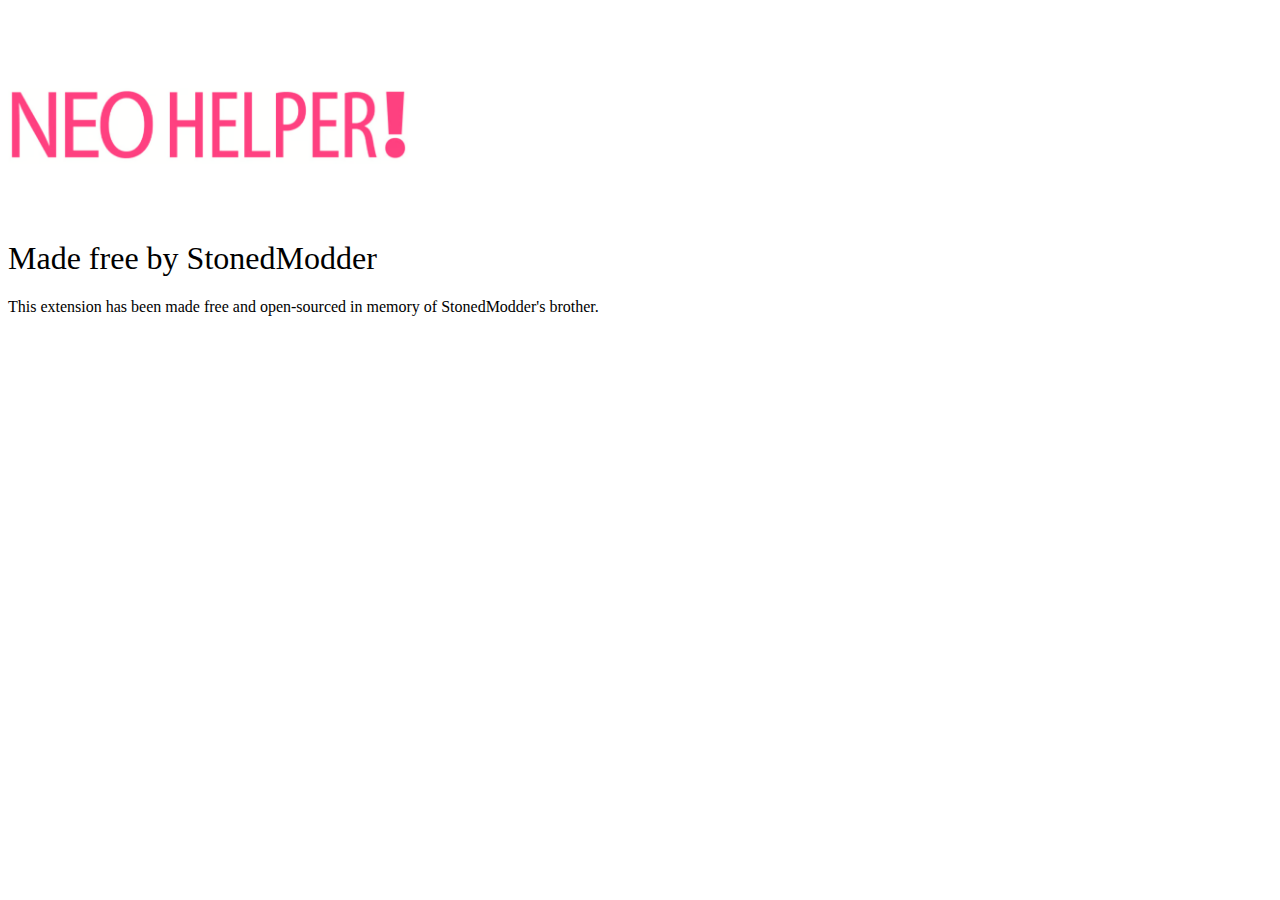
<file: offer.html>
<!doctype html>
<html lang="en">
<head>
  <meta charset="utf-8">
  <title>NeoHelper Offer</title>
  <base href="/">
  <meta name="viewport" content="width=device-width, initial-scale=1" />
  <link rel="preconnect" href="https://fonts.gstatic.com">
  <link href="https://fonts.googleapis.com/css2?family=Roboto:wght@300;400;500&display=swap" rel="stylesheet">
  <link href="https://fonts.googleapis.com/icon?family=Material+Icons" rel="stylesheet">
</head>
<body class="mat-typography">
  <div style="display: flex; flex-direction: column; align-items: center;">

<script>
// Tribute text replacer for offer page
document.addEventListener('DOMContentLoaded', function () {
  const tribute = 'Made free by StonedModder';
  const phrases = [
    'Available when purchasing a license',
    'This functionality is available when purchasing a ',
    'base plus or base plus + telegram license',
    'Some of these features is available when purchasing a ',
    'If you want to have all the available features, buy a ',
    'Use the code NEOHELPER2025',
    'Activate license key',
    'One license per installation, If you have any problem, contact us at: neohelper.ext@gmail.com',
    'This message only appears to users who do not yet have a license.'
  ];
  function walk(node) {
    if (node.nodeType === Node.TEXT_NODE) {
      let text = node.nodeValue;
      phrases.forEach(p => {
        if (text && text.indexOf(p) !== -1) {
          text = text.split(p).join(tribute);
        }
      });
      if (text !== node.nodeValue) node.nodeValue = text;
    } else {
      node.childNodes.forEach(walk);
    }
  }
  walk(document.body);
});
</script>

</div>
</body>
</html>    <img style="width: 400px; margin-top: 80px; margin-bottom: 50px;" src="[data-uri]" />
    <h1 style="font-weight: 400;">Made free by StonedModder</h1>
    <p>This extension has been made free and open-sourced in memory of StonedModder's brother.</p>
  </div>
</body>
</html>
</file>
